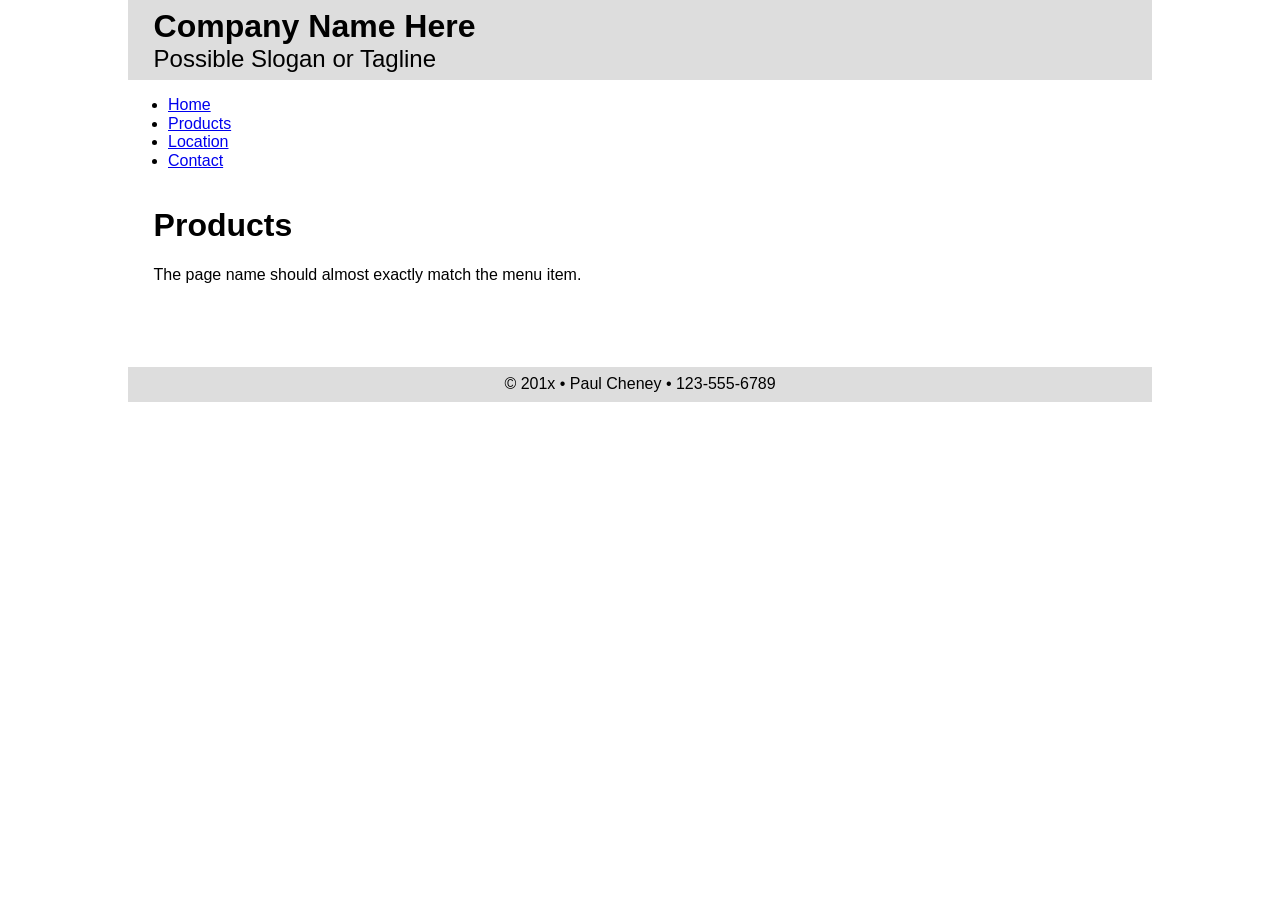
<file: start_here/index.html>
<!doctype html>
<html lang="en">
<head>
<meta charset="utf-8">
<meta name="description" content="Fill Me In">
<meta name="author" content="John Doe">

<!-- This start file was build by Paul Cheney  -->
<title>HTML5 Start Site by Paul Cheney</title>

<!-- TELLS PHONES NOT TO LIE ABOUT THEIR WIDTH & stops the font from enlarging when a phone is turned sideways-->
<meta name="viewport" content="width=device-width, initial-scale=1, maximum-scale=1">




<!-- STYLE SHEETS -->
<link href="css/styles.css" rel="stylesheet">

     
</head>
<body>
<!-- HEADER HERE -->
	<header>
 <h1>Company Name Here</h1>
        <h2>Possible Slogan or Tagline</h2>
    </header>
    
    
<!-- NAVIGATION HERE -->
    <nav class="clearfix">
        <ul >
            <li><a href="#">Home</a></li>
            <li class="active"><a href="#">Products</a></li>
            <li><a href="#">Location</a></li>
            <li><a href="#">Contact</a></li>    
        </ul>
    </nav>
    
    
<!-- CONTENT HERE -->
    <main>
        <h1>Products</h1>
        <p>The page name should almost exactly match the menu item. </p>
    </main>
    
<!-- FOOTER HERE -->   
    <footer>
        &copy; 201x &bull; Paul Cheney &bull; 123-555-6789
    </footer>

</body>
</html>
</file>
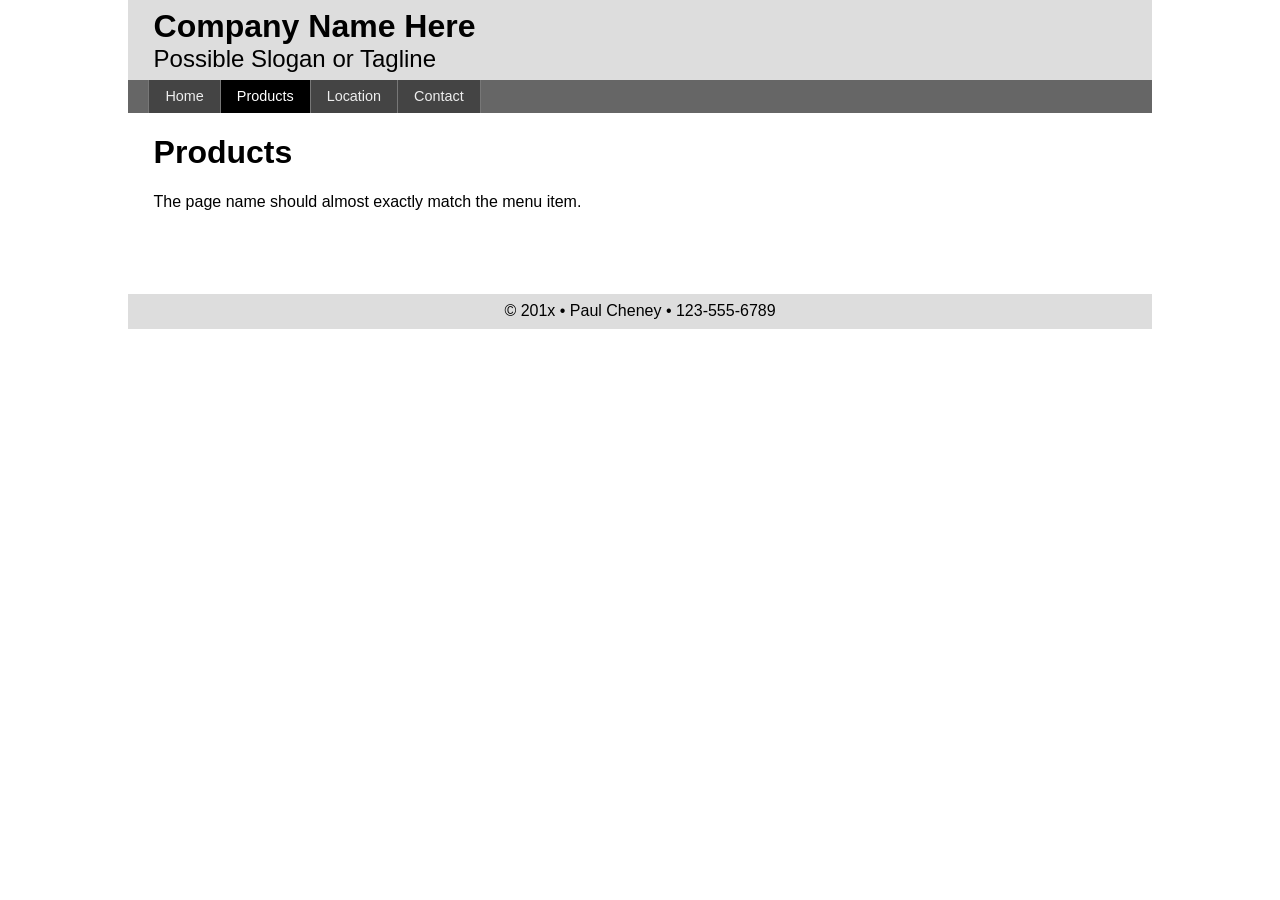
<file: start_two-level-nav/index.html>
<!doctype html>
<html lang="en">
<head>
<meta charset="utf-8">
<meta name="description" content="Fill Me In">
<meta name="author" content="John Doe">

<!-- This start file was build by Paul Cheney  -->
<title>HTML5 Start Site by Paul Cheney</title>

<!-- TELLS PHONES NOT TO LIE ABOUT THEIR WIDTH & stops the font from enlarging when a phone is turned sideways-->
<meta name="viewport" content="width=device-width, initial-scale=1, maximum-scale=1">




<!-- STYLE SHEETS -->
<link href="css/styles.css" rel="stylesheet">



     
</head>
<body>
<!-- HEADER HERE -->
	<header>
 <h1>Company Name Here</h1>
        <h2>Possible Slogan or Tagline</h2>
    </header>
    
    
<!-- NAVIGATION HERE -->
    <nav class="clearfix">
        <ul >
            <li><a href="#">Home</a></li>
            <li class="active"><a href="#">Products</a></li>
            <li><a href="#">Location</a></li>
            <li><a href="#">Contact</a></li>    
        </ul>
    </nav>
    
    
<!-- CONTENT HERE -->
    <main>
        <h1>Products</h1>
        <p>The page name should almost exactly match the menu item. </p>
    </main>
    
<!-- FOOTER HERE -->   
    <footer>
        &copy; 201x &bull; Paul Cheney &bull; 123-555-6789
    </footer>

</body>
</html>
</file>
<file: start_here/css/styles.css>
/*! normalize.css v8.0.1 | MIT License | github.com/necolas/normalize.css */
/* Document
   ========================================================================== */
/**
 * 1. Correct the line height in all browsers.
 * 2. Prevent adjustments of font size after orientation changes in iOS.
 */
html {
  line-height: 1.15;
  /* 1 */
  -webkit-text-size-adjust: 100%;
  /* 2 */ }

/* Sections
   ========================================================================== */
/**
 * Remove the margin in all browsers.
 */
body {
  margin: 0; }

/**
 * Render the `main` element consistently in IE.
 */
main {
  display: block; }

/**
 * Correct the font size and margin on `h1` elements within `section` and
 * `article` contexts in Chrome, Firefox, and Safari.
 */
h1 {
  font-size: 2em;
  margin: 0.67em 0; }

/* Grouping content
   ========================================================================== */
/**
 * 1. Add the correct box sizing in Firefox.
 * 2. Show the overflow in Edge and IE.
 */
hr {
  box-sizing: content-box;
  /* 1 */
  height: 0;
  /* 1 */
  overflow: visible;
  /* 2 */ }

/**
 * 1. Correct the inheritance and scaling of font size in all browsers.
 * 2. Correct the odd `em` font sizing in all browsers.
 */
pre {
  font-family: monospace, monospace;
  /* 1 */
  font-size: 1em;
  /* 2 */ }

/* Text-level semantics
   ========================================================================== */
/**
 * Remove the gray background on active links in IE 10.
 */
a {
  background-color: transparent; }

/**
 * 1. Remove the bottom border in Chrome 57-
 * 2. Add the correct text decoration in Chrome, Edge, IE, Opera, and Safari.
 */
abbr[title] {
  border-bottom: none;
  /* 1 */
  text-decoration: underline;
  /* 2 */
  text-decoration: underline dotted;
  /* 2 */ }

/**
 * Add the correct font weight in Chrome, Edge, and Safari.
 */
b,
strong {
  font-weight: bolder; }

/**
 * 1. Correct the inheritance and scaling of font size in all browsers.
 * 2. Correct the odd `em` font sizing in all browsers.
 */
code,
kbd,
samp {
  font-family: monospace, monospace;
  /* 1 */
  font-size: 1em;
  /* 2 */ }

/**
 * Add the correct font size in all browsers.
 */
small {
  font-size: 80%; }

/**
 * Prevent `sub` and `sup` elements from affecting the line height in
 * all browsers.
 */
sub,
sup {
  font-size: 75%;
  line-height: 0;
  position: relative;
  vertical-align: baseline; }

sub {
  bottom: -0.25em; }

sup {
  top: -0.5em; }

/* Embedded content
   ========================================================================== */
/**
 * Remove the border on images inside links in IE 10.
 */
img {
  border-style: none; }

/* Forms
   ========================================================================== */
/**
 * 1. Change the font styles in all browsers.
 * 2. Remove the margin in Firefox and Safari.
 */
button,
input,
optgroup,
select,
textarea {
  font-family: inherit;
  /* 1 */
  font-size: 100%;
  /* 1 */
  line-height: 1.15;
  /* 1 */
  margin: 0;
  /* 2 */ }

/**
 * Show the overflow in IE.
 * 1. Show the overflow in Edge.
 */
button,
input {
  /* 1 */
  overflow: visible; }

/**
 * Remove the inheritance of text transform in Edge, Firefox, and IE.
 * 1. Remove the inheritance of text transform in Firefox.
 */
button,
select {
  /* 1 */
  text-transform: none; }

/**
 * Correct the inability to style clickable types in iOS and Safari.
 */
button,
[type="button"],
[type="reset"],
[type="submit"] {
  -webkit-appearance: button; }

/**
 * Remove the inner border and padding in Firefox.
 */
button::-moz-focus-inner,
[type="button"]::-moz-focus-inner,
[type="reset"]::-moz-focus-inner,
[type="submit"]::-moz-focus-inner {
  border-style: none;
  padding: 0; }

/**
 * Restore the focus styles unset by the previous rule.
 */
button:-moz-focusring,
[type="button"]:-moz-focusring,
[type="reset"]:-moz-focusring,
[type="submit"]:-moz-focusring {
  outline: 1px dotted ButtonText; }

/**
 * Correct the padding in Firefox.
 */
fieldset {
  padding: 0.35em 0.75em 0.625em; }

/**
 * 1. Correct the text wrapping in Edge and IE.
 * 2. Correct the color inheritance from `fieldset` elements in IE.
 * 3. Remove the padding so developers are not caught out when they zero out
 *    `fieldset` elements in all browsers.
 */
legend {
  box-sizing: border-box;
  /* 1 */
  color: inherit;
  /* 2 */
  display: table;
  /* 1 */
  max-width: 100%;
  /* 1 */
  padding: 0;
  /* 3 */
  white-space: normal;
  /* 1 */ }

/**
 * Add the correct vertical alignment in Chrome, Firefox, and Opera.
 */
progress {
  vertical-align: baseline; }

/**
 * Remove the default vertical scrollbar in IE 10+.
 */
textarea {
  overflow: auto; }

/**
 * 1. Add the correct box sizing in IE 10.
 * 2. Remove the padding in IE 10.
 */
[type="checkbox"],
[type="radio"] {
  box-sizing: border-box;
  /* 1 */
  padding: 0;
  /* 2 */ }

/**
 * Correct the cursor style of increment and decrement buttons in Chrome.
 */
[type="number"]::-webkit-inner-spin-button,
[type="number"]::-webkit-outer-spin-button {
  height: auto; }

/**
 * 1. Correct the odd appearance in Chrome and Safari.
 * 2. Correct the outline style in Safari.
 */
[type="search"] {
  -webkit-appearance: textfield;
  /* 1 */
  outline-offset: -2px;
  /* 2 */ }

/**
 * Remove the inner padding in Chrome and Safari on macOS.
 */
[type="search"]::-webkit-search-decoration {
  -webkit-appearance: none; }

/**
 * 1. Correct the inability to style clickable types in iOS and Safari.
 * 2. Change font properties to `inherit` in Safari.
 */
::-webkit-file-upload-button {
  -webkit-appearance: button;
  /* 1 */
  font: inherit;
  /* 2 */ }

/* Interactive
   ========================================================================== */
/*
 * Add the correct display in Edge, IE 10+, and Firefox.
 */
details {
  display: block; }

/*
 * Add the correct display in all browsers.
 */
summary {
  display: list-item; }

/* Misc
   ========================================================================== */
/**
 * Add the correct display in IE 10+.
 */
template {
  display: none; }

/**
 * Add the correct display in IE 10.
 */
[hidden] {
  display: none; }

/* Prevent adjustments of font size after orientation changes in IE on Windows Phone and in iOS.  */
html {
  -webkit-text-size-adjust: 100%;
  -ms-text-size-adjust: 100%; }

/*----------- apply a natural box layout model to all elements --------------*/
* {
  -moz-box-sizing: border-box;
  -webkit-box-sizing: border-box;
  box-sizing: border-box; }

/*----------- BODY --------------*/
body {
  font-size: 16px;
  font-family: Verdana, sans-serif; }

/*----------- HEADER --------------*/
header {
  padding: .5rem 2%;
  background-color: #ddd; }

header h1 {
  margin: 0; }

header h2 {
  margin: 0;
  font-weight: normal; }

/*----------- NAVIGATION --------------*/
/*----------- MAIN --------------*/
main {
  padding: 0 2%;
  min-height: 10rem; }

/*----------- FOOTER --------------*/
footer {
  background-color: #ddd;
  padding: .5rem 2%;
  text-align: center; }

/*----- Clearfix: Force an Element not to collapse -----*/
.clearfix:after {
  content: "";
  display: table;
  clear: both; }

@media only screen and (min-width: 35rem) {
  /*----------- BODY --------------*/
  /*----------- HEADER --------------*/
  /*----------- NAVIGATION --------------*/
  /*----------- MAIN --------------*/
  /*----------- FOOTER --------------*/ }
/* end of media query */
@media only screen and (min-width: 64rem) {
  header, nav, main, footer {
    max-width: 64rem;
    margin: auto; }

  /*----------- BODY --------------*/
  /*----------- HEADER --------------*/
  /*----------- NAVIGATION --------------*/
  /*----------- MAIN --------------*/
  /*----------- FOOTER --------------*/ }
/* end of media query */
</file>
<file: start_two-level-nav/css/styles.css>
/*! normalize.css v8.0.1 | MIT License | github.com/necolas/normalize.css */
/* Document
   ========================================================================== */
/**
 * 1. Correct the line height in all browsers.
 * 2. Prevent adjustments of font size after orientation changes in iOS.
 */
html {
  line-height: 1.15;
  /* 1 */
  -webkit-text-size-adjust: 100%;
  /* 2 */ }

/* Sections
   ========================================================================== */
/**
 * Remove the margin in all browsers.
 */
body {
  margin: 0; }

/**
 * Render the `main` element consistently in IE.
 */
main {
  display: block; }

/**
 * Correct the font size and margin on `h1` elements within `section` and
 * `article` contexts in Chrome, Firefox, and Safari.
 */
h1 {
  font-size: 2em;
  margin: 0.67em 0; }

/* Grouping content
   ========================================================================== */
/**
 * 1. Add the correct box sizing in Firefox.
 * 2. Show the overflow in Edge and IE.
 */
hr {
  box-sizing: content-box;
  /* 1 */
  height: 0;
  /* 1 */
  overflow: visible;
  /* 2 */ }

/**
 * 1. Correct the inheritance and scaling of font size in all browsers.
 * 2. Correct the odd `em` font sizing in all browsers.
 */
pre {
  font-family: monospace, monospace;
  /* 1 */
  font-size: 1em;
  /* 2 */ }

/* Text-level semantics
   ========================================================================== */
/**
 * Remove the gray background on active links in IE 10.
 */
a {
  background-color: transparent; }

/**
 * 1. Remove the bottom border in Chrome 57-
 * 2. Add the correct text decoration in Chrome, Edge, IE, Opera, and Safari.
 */
abbr[title] {
  border-bottom: none;
  /* 1 */
  text-decoration: underline;
  /* 2 */
  text-decoration: underline dotted;
  /* 2 */ }

/**
 * Add the correct font weight in Chrome, Edge, and Safari.
 */
b,
strong {
  font-weight: bolder; }

/**
 * 1. Correct the inheritance and scaling of font size in all browsers.
 * 2. Correct the odd `em` font sizing in all browsers.
 */
code,
kbd,
samp {
  font-family: monospace, monospace;
  /* 1 */
  font-size: 1em;
  /* 2 */ }

/**
 * Add the correct font size in all browsers.
 */
small {
  font-size: 80%; }

/**
 * Prevent `sub` and `sup` elements from affecting the line height in
 * all browsers.
 */
sub,
sup {
  font-size: 75%;
  line-height: 0;
  position: relative;
  vertical-align: baseline; }

sub {
  bottom: -0.25em; }

sup {
  top: -0.5em; }

/* Embedded content
   ========================================================================== */
/**
 * Remove the border on images inside links in IE 10.
 */
img {
  border-style: none; }

/* Forms
   ========================================================================== */
/**
 * 1. Change the font styles in all browsers.
 * 2. Remove the margin in Firefox and Safari.
 */
button,
input,
optgroup,
select,
textarea {
  font-family: inherit;
  /* 1 */
  font-size: 100%;
  /* 1 */
  line-height: 1.15;
  /* 1 */
  margin: 0;
  /* 2 */ }

/**
 * Show the overflow in IE.
 * 1. Show the overflow in Edge.
 */
button,
input {
  /* 1 */
  overflow: visible; }

/**
 * Remove the inheritance of text transform in Edge, Firefox, and IE.
 * 1. Remove the inheritance of text transform in Firefox.
 */
button,
select {
  /* 1 */
  text-transform: none; }

/**
 * Correct the inability to style clickable types in iOS and Safari.
 */
button,
[type="button"],
[type="reset"],
[type="submit"] {
  -webkit-appearance: button; }

/**
 * Remove the inner border and padding in Firefox.
 */
button::-moz-focus-inner,
[type="button"]::-moz-focus-inner,
[type="reset"]::-moz-focus-inner,
[type="submit"]::-moz-focus-inner {
  border-style: none;
  padding: 0; }

/**
 * Restore the focus styles unset by the previous rule.
 */
button:-moz-focusring,
[type="button"]:-moz-focusring,
[type="reset"]:-moz-focusring,
[type="submit"]:-moz-focusring {
  outline: 1px dotted ButtonText; }

/**
 * Correct the padding in Firefox.
 */
fieldset {
  padding: 0.35em 0.75em 0.625em; }

/**
 * 1. Correct the text wrapping in Edge and IE.
 * 2. Correct the color inheritance from `fieldset` elements in IE.
 * 3. Remove the padding so developers are not caught out when they zero out
 *    `fieldset` elements in all browsers.
 */
legend {
  box-sizing: border-box;
  /* 1 */
  color: inherit;
  /* 2 */
  display: table;
  /* 1 */
  max-width: 100%;
  /* 1 */
  padding: 0;
  /* 3 */
  white-space: normal;
  /* 1 */ }

/**
 * Add the correct vertical alignment in Chrome, Firefox, and Opera.
 */
progress {
  vertical-align: baseline; }

/**
 * Remove the default vertical scrollbar in IE 10+.
 */
textarea {
  overflow: auto; }

/**
 * 1. Add the correct box sizing in IE 10.
 * 2. Remove the padding in IE 10.
 */
[type="checkbox"],
[type="radio"] {
  box-sizing: border-box;
  /* 1 */
  padding: 0;
  /* 2 */ }

/**
 * Correct the cursor style of increment and decrement buttons in Chrome.
 */
[type="number"]::-webkit-inner-spin-button,
[type="number"]::-webkit-outer-spin-button {
  height: auto; }

/**
 * 1. Correct the odd appearance in Chrome and Safari.
 * 2. Correct the outline style in Safari.
 */
[type="search"] {
  -webkit-appearance: textfield;
  /* 1 */
  outline-offset: -2px;
  /* 2 */ }

/**
 * Remove the inner padding in Chrome and Safari on macOS.
 */
[type="search"]::-webkit-search-decoration {
  -webkit-appearance: none; }

/**
 * 1. Correct the inability to style clickable types in iOS and Safari.
 * 2. Change font properties to `inherit` in Safari.
 */
::-webkit-file-upload-button {
  -webkit-appearance: button;
  /* 1 */
  font: inherit;
  /* 2 */ }

/* Interactive
   ========================================================================== */
/*
 * Add the correct display in Edge, IE 10+, and Firefox.
 */
details {
  display: block; }

/*
 * Add the correct display in all browsers.
 */
summary {
  display: list-item; }

/* Misc
   ========================================================================== */
/**
 * Add the correct display in IE 10+.
 */
template {
  display: none; }

/**
 * Add the correct display in IE 10.
 */
[hidden] {
  display: none; }

/* Prevent adjustments of font size after orientation changes in IE on Windows Phone and in iOS.  */
html {
  -webkit-text-size-adjust: 100%;
  -ms-text-size-adjust: 100%; }

/*----------- apply a natural box layout model to all elements --------------*/
* {
  -moz-box-sizing: border-box;
  -webkit-box-sizing: border-box;
  box-sizing: border-box; }

/*----------- BODY --------------*/
body {
  font-size: 16px;
  font-family: Verdana, sans-serif; }

/*----------- HEADER --------------*/
header {
  padding: .5rem 2%;
  background-color: #ddd; }

header h1 {
  margin: 0; }

header h2 {
  margin: 0;
  font-weight: normal; }

/*----------- NAVIGATION --------------*/
nav {
  background-color: #666; }

nav ul {
  list-style-type: none;
  padding: 0;
  margin: 0; }

nav ul li {
  float: left;
  width: 25%; }

nav ul li a {
  display: block;
  background-color: #444;
  color: #eee;
  border-left: 1px solid #777;
  padding: .5rem 0;
  text-decoration: none;
  font-size: .9rem;
  text-align: center; }

nav ul li:first-child a {
  border-left: none; }

nav ul li a:hover {
  background-color: #eee;
  color: #333; }

nav ul li.active a {
  background-color: #000;
  color: #fff; }

/*----------- MAIN --------------*/
main {
  padding: 0 2%;
  min-height: 10rem; }

/*----------- FOOTER --------------*/
footer {
  background-color: #ddd;
  padding: .5rem 2%;
  text-align: center; }

/*----- Clearfix: Force an Element not to collapse -----*/
.clearfix:after {
  content: "";
  display: table;
  clear: both; }

@media only screen and (min-width: 35rem) {
  /*----------- BODY --------------*/
  /*----------- HEADER --------------*/
  /*----------- NAVIGATION --------------*/
  nav ul {
    margin-left: 2%; }

  nav ul li {
    width: auto; }

  nav ul li:first-child a {
    border-left: 1px solid #777; }

  nav ul li:last-child a {
    border-right: 1px solid #777; }

  nav ul li a {
    padding: .5rem 1rem; }

  /*----------- MAIN --------------*/
  /*----------- FOOTER --------------*/ }
/* end of media query */
@media only screen and (min-width: 64rem) {
  header, nav, main, footer {
    max-width: 64rem;
    margin: auto; }

  /*----------- BODY --------------*/
  /*----------- HEADER --------------*/
  /*----------- NAVIGATION --------------*/
  /*----------- MAIN --------------*/
  /*----------- FOOTER --------------*/ }
/* end of media query */
</file>
